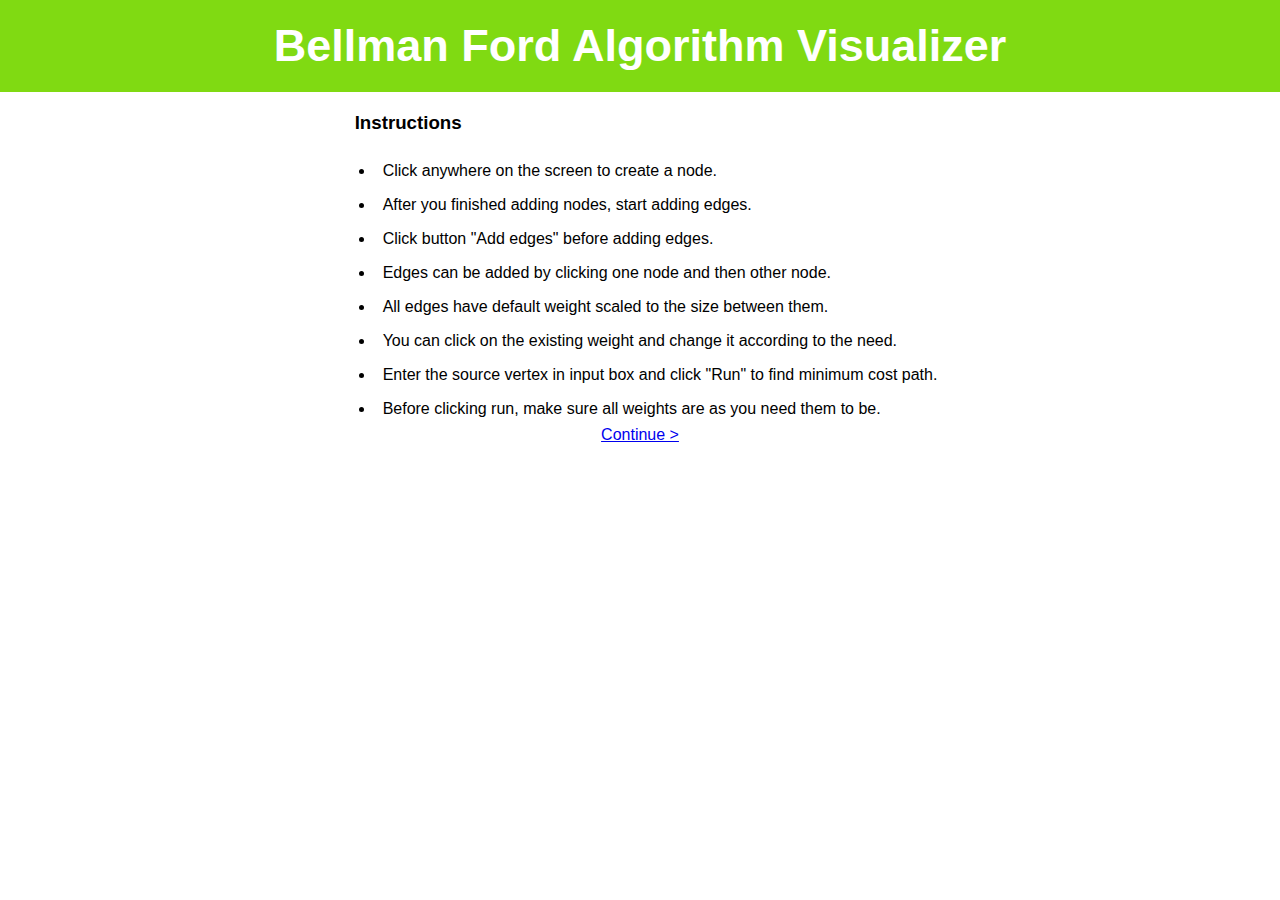
<file: instructions.html>
<!DOCTYPE html>
<html lang="en">
  <head>
    <meta charset="UTF-8" />
    <meta name="viewport" content="width=device-width, initial-scale=1.0" />
    <meta http-equiv="X-UA-Compatible" content="ie=edge" />
    <link rel="stylesheet" href="style.css" />
    <style>
      body {
        width: 100%;
        height: 100vh;
        display: flex;
        flex-direction: column;
        align-items: center;
        overflow-y: scroll;
      }
      .inline {
        background-color: #333;
        position: static;
        display: inline-block;
        text-align: center;
        line-height: 40px;
        margin: 1rem;
      }
      .continue-link {
        padding: 16px 20px;
        border-radius: 10px;
        outline: 0;
        cursor: pointer;
        margin: 1.5rem 0;
        box-shadow: none;
        font-weight: bold;
        text-transform: uppercase;
        font-family: Arial, Helvetica, sans-serif;
        letter-spacing: 1px;
        text-decoration: none;
        color: #333;
        border: 2px solid #10a881;
      }
      .continue-link:active {
        color: #10a881;
      }
    </style>
    <title>Instructions | Shortest Path Using Dijkstra Algo</title>
  </head>
  <body>
    <header>
      <div class="title">
        <a href="index.html">Bellman Ford Algorithm Visualizer</a>
      </div>
    </header>
    
    <main>
      <h3>Instructions</h3>
      <ul>
        <li>Click anywhere on the screen to create a node.</li>
        <li>After you finished adding nodes, start adding edges.</li>
        <li>Click button "Add edges" before adding edges.</li>
        <li>Edges can be added by clicking one node and then other node.</li>
        <li>All edges have default weight scaled to the size between them.</li>
        <li>
          You can click on the existing weight and change it according to the
          need.
        </li>
        <li>
          Enter the source vertex in input box and click "Run" to find minimum
          cost path.
        </li>
        <li>
          Before clicking run, make sure all weights are as you need them to be.
        </li>
      </ul>
    </main>
    <a href="index.html">Continue ></a>
  </body>
</html>
</file>
<file: style.css>
* {
    box-sizing: border-box;
    margin: 0;
  }
  body {
    font-family: "Segoe UI", Tahoma, Geneva, Verdana, sans-serif;
  }
  .drawing-area {
    display: flex;
    position: absolute;
    top: 0;
    flex-wrap: wrap;
    justify-content: flex-start;
    align-items: flex-start;
    background-color: #0f0b89;
    width: 100%;
    height: 100vh;
    z-index: -1;
  }
  .drawing-area .click-instruction {
    position: absolute;
    top: 50%;
    left: 50%;
    transform: translate(-50%, -50%);
    color: #fff;
    pointer-events: none;
    z-index: -10;
  }
  .block {
    position: absolute;
    width: 50px;
    height: 50px;
    border: 5px solid rgb(163, 211, 208);
    border-radius: 50%;
    margin-top: -3px;
    display: flex;
    justify-content: center;
    align-items: center;
    color: #fff;
    cursor: pointer;
    z-index: 10;
  }
  .outline-btn {
    border: 2px solid rgb(7, 97, 214);
    /* border: none; */
    background-color: transparent;
    border-radius: 4px;
    cursor: pointer;
    outline: none;
    color: #fff;
    padding: 6px 10px;
    box-shadow: 1px 2px 3px 1px #333;
  }
  .outline-btn:active {
    box-shadow: none;
  }
  .outline-btn:disabled {
    box-shadow: none;
  }
  .reset-btn {
    margin-left: 12px;
  }
  .line {
    height: 5px;
    background-color: lemonchiffon;
    position: absolute;
    transform-origin: top left;
    text-align: center;
    color: #eee;
    line-height: 2rem;
  }
  .line .edge-weight {
    padding: 0 10px;
    width: max-content;
    margin: auto;
  }
  header {
    width: 100%;
    padding: 20px;
    background-color: #80da12;
    text-align: center;
  }
  header .title {
    font-size: 45px;
    color: #fff;
    font-weight: bold;
  }
  header .title a:nth-child(2) {
    width: 40px;
    height: 40px;
    position: absolute;
    right: 10px;
  }
  header .title a {
    text-decoration: none;
    color: #fff;
  }
  a > img {
    width: 100%;
    height: 100%;
  }
  main h3 {
    padding: 20px;
    font-weight: 1.2rem;
  }
  main ul > li {
    padding: 0.5rem;
  }
  .options {
    margin-top: 20px;
    display: flex;
    justify-content: space-around;
  }
  .options input {
    outline: 0;
    padding: 6px;
    width: 100px;
  }
  .path {
    position: absolute;
    bottom: 60px;
    right: 0;
    height: min-content;
    color: #fff;
    overflow-x: scroll;
    width: 40%;
    min-width: 300px;
    background-color: rgba(146, 146, 146, 0.4);
    transition-duration: 1s;
  }
  .path::-webkit-scrollbar {
    display: none;
  }
</file>
